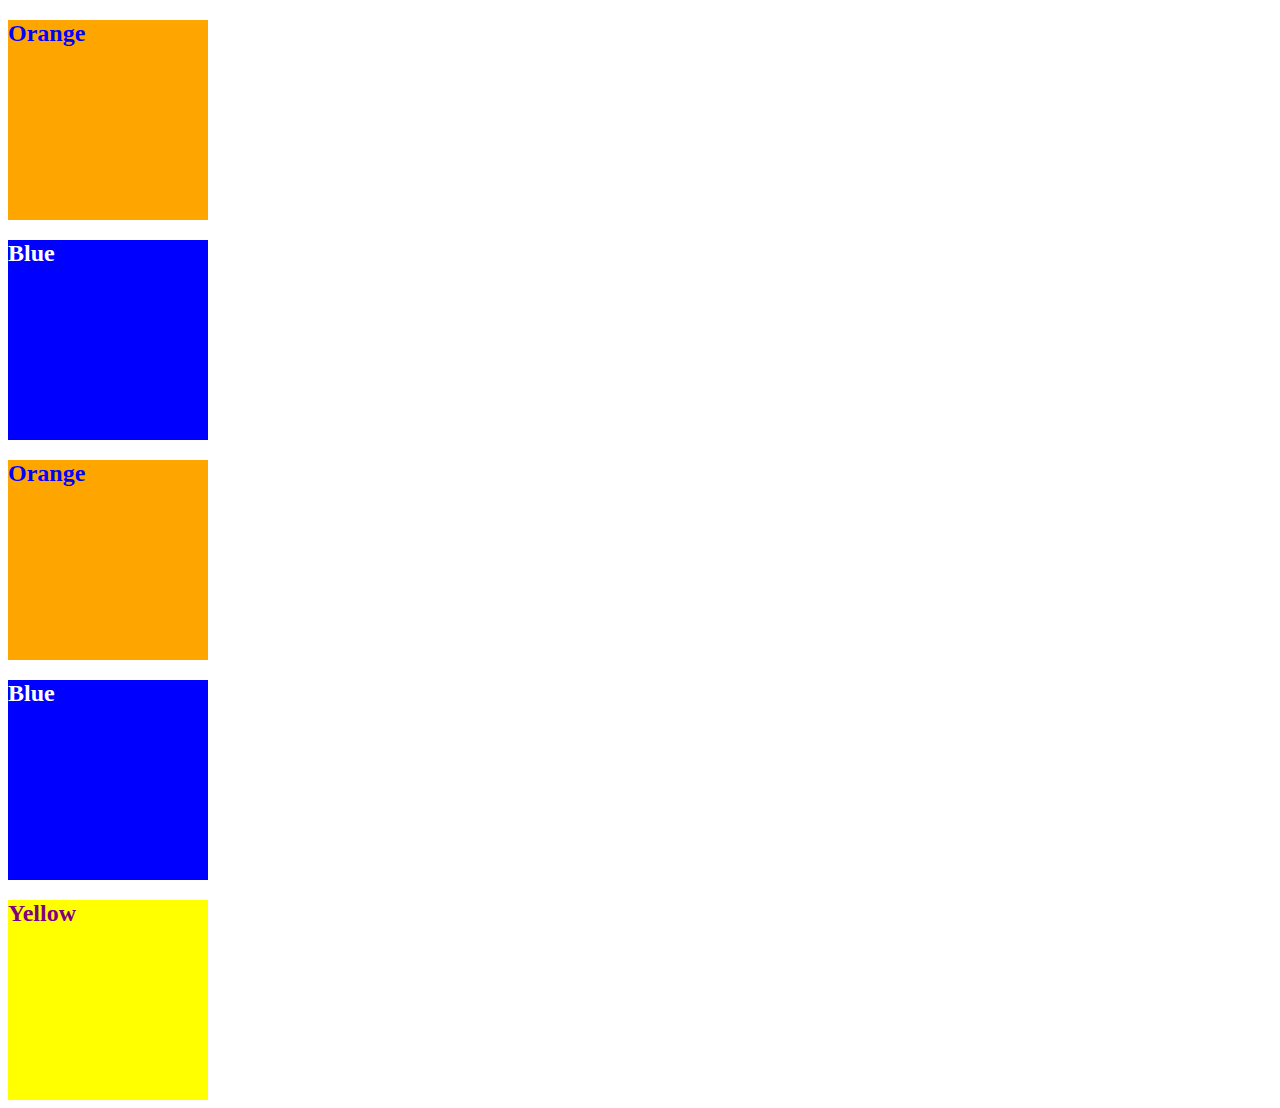
<file: class-repo-activities/Week 1 /01-Activities/09-Ins_CSS-color/index.html>
<!DOCTYPE html>
<html lang="en-US">
  <head>
    <meta charset="UTF-8">
    <meta name="viewport" content="width=device-width, initial-scale=1.0">
    <!-- The href attribute points to the relative path of the stylesheet-->
    <link rel="stylesheet" href="./assets/css/style.css">
    <title>Color</title>
  </head>

  <body>
    <!--Class attributes added for styling -->
    <section class="box box-orange">
      <h2>Orange</h2>
    </section>

    <section class="box box-blue">
      <h2>Blue</h2>
    </section>

    <section class="box box-orange">
      <h2>Orange</h2>
    </section>
   
    <section class="box box-blue">
      <h2>Blue</h2>
    </section>

    <!--id attribute added for styling-->
    <section class="box" id="box-yellow">
      <h2>Yellow</h2>
    </section>
  </body>

</html>
</file>
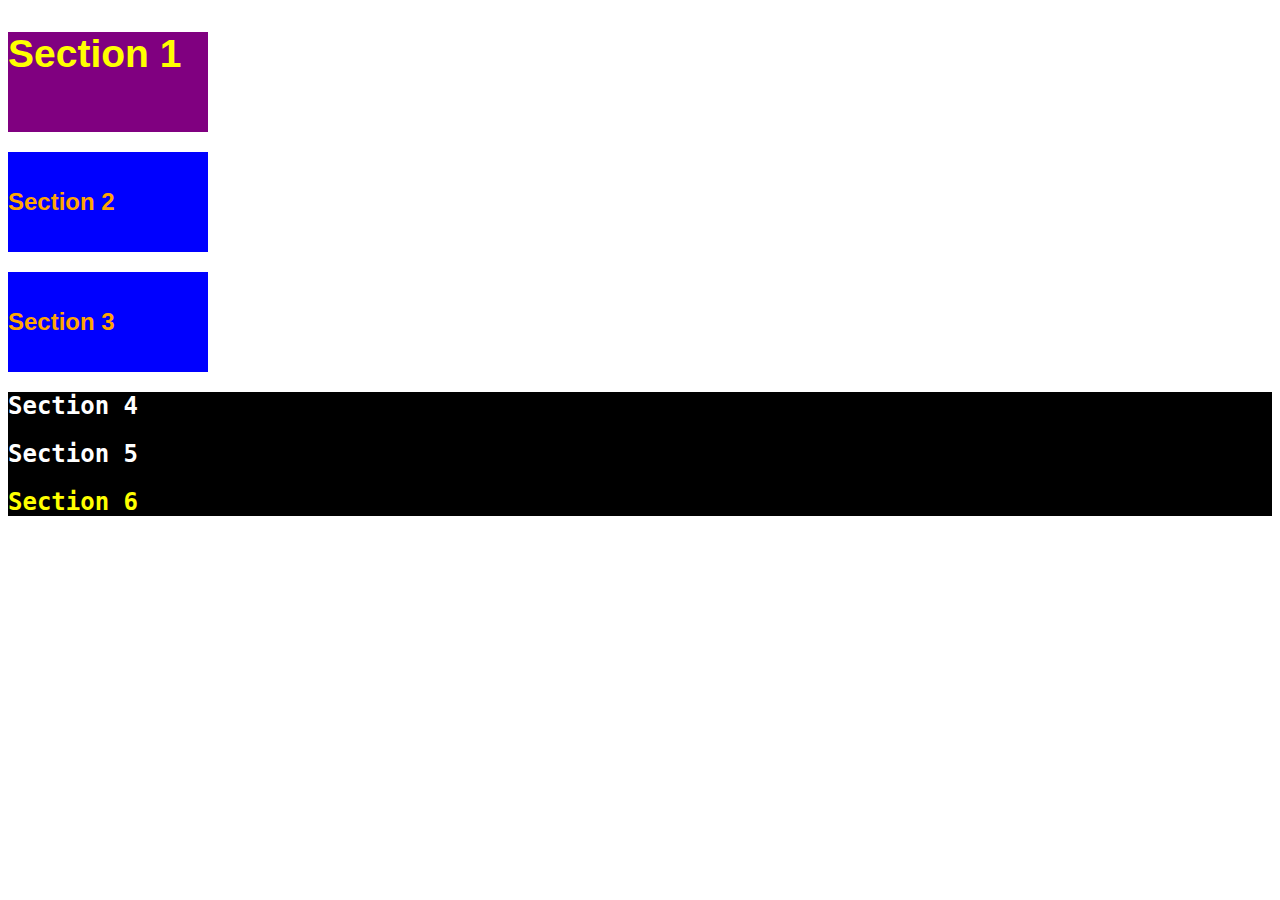
<file: class-repo-activities/Week 1 /01-Activities/11-Ins_CSS-units-font/index.html>
<!DOCTYPE html>
<html lang="en-us">

  <head>
    <meta charset="UTF-8">
    <title>Student Bio</title>
    <link rel="stylesheet" type="text/css" href="./assets/css/style.css">
  </head>

  <body>
    <section class="box" id="section-1">
      <h2>Section 1</h2>
    </section>

    <section class="box section-blue">
      <h2>Section 2</h2>
    </section>

    <section class="box section-blue">
      <h2>Section 3</h2>
    </section>

    <div class="container">
      <section>
        <h2>Section 4</h2>
      </section>
  
      <section>
        <h2>Section 5</h2>
      </section>
  
      <section id="section-6">
        <h2>Section 6</h2>
      </section>
    </div>
  </body>

</html>
</file>
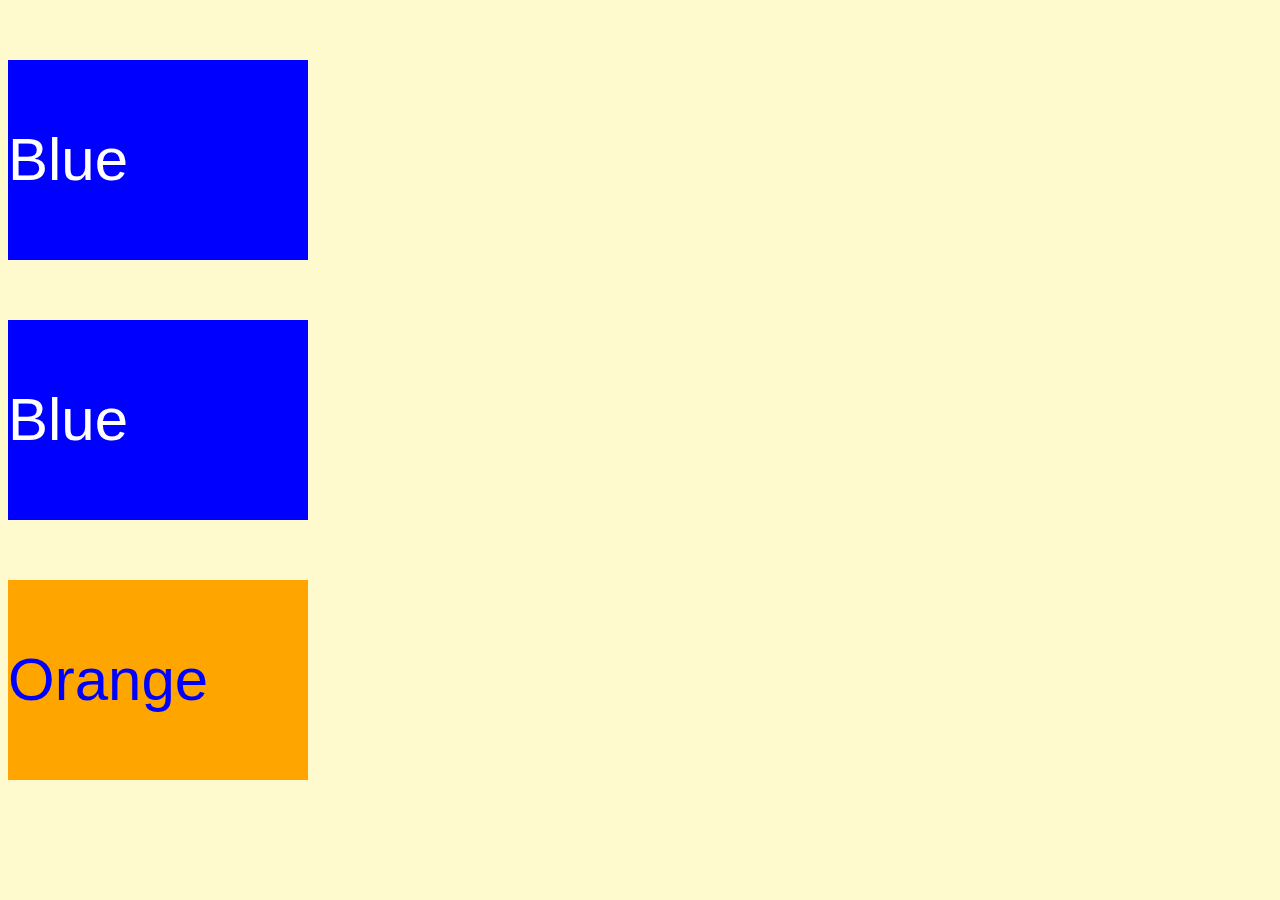
<file: class-repo-activities/Week 1 /01-Activities/13-Ins_CSS-selectors/index.html>
<!DOCTYPE html>
<html lang="en">
  <head>
    <meta charset="UTF-8">
    <meta name="viewport" content="width=device-width, initial-scale=1.0">
    <link rel="stylesheet" type="text/css" href="./assets/css/style.css">
    <title>Selectors</title>
  </head>

  <body>
    <section class="box-blue">
      <p>Blue</p>
    </section>

    <section class="box-blue">
      <p>Blue</p>
    </section>

    <section id="box-orange">
      <p>Orange</p>
    </section>
  </body>

</html>
</file>
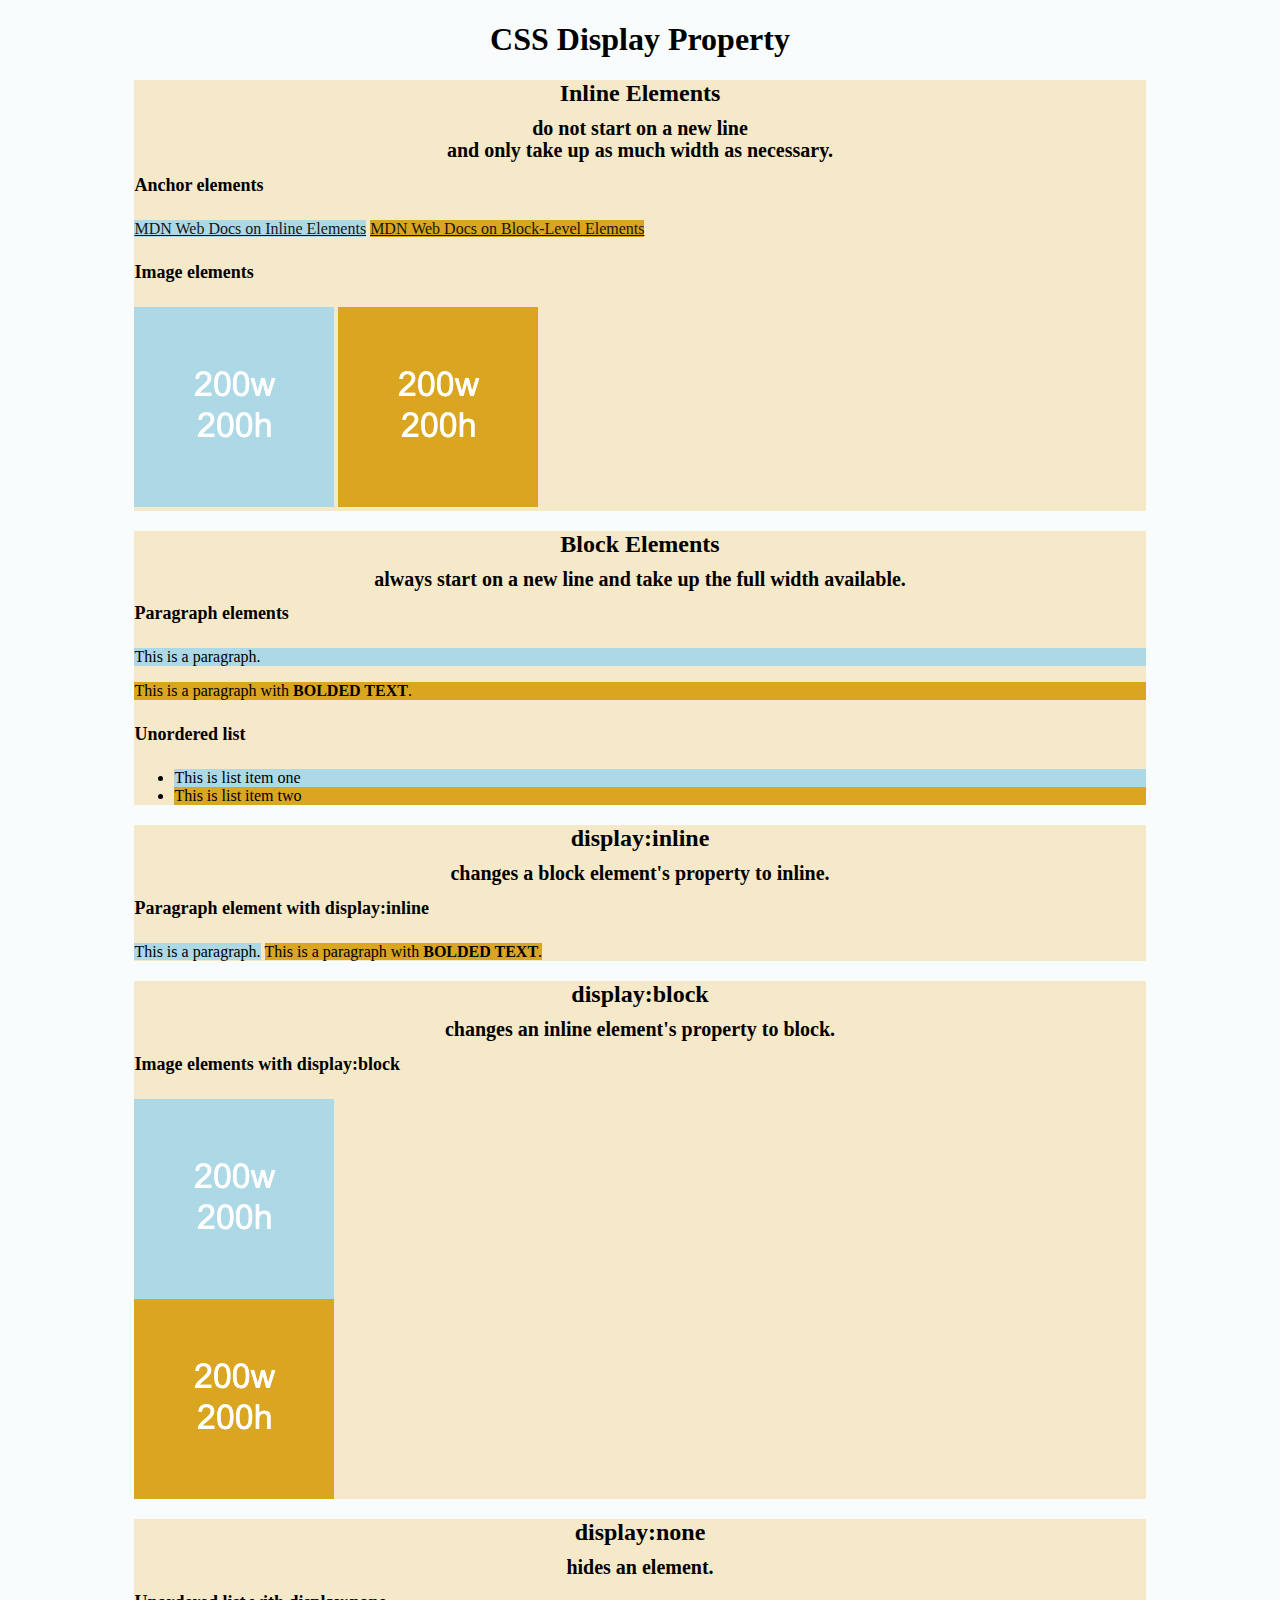
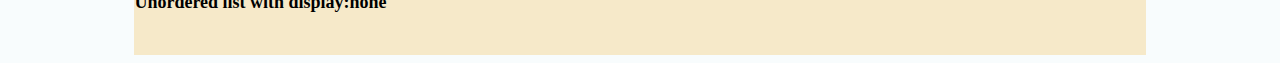
<file: class-repo-activities/Week 1 /01-Activities/15-Ins_HTML-display/index.html>
<!DOCTYPE html>
<html lang="en-US">

  <head>
    <meta charset="UTF-8">
    <title>HTML Display</title>
    <link rel="stylesheet" href="./assets/css/style.css">
  </head>

  <body>
    <header>
      <!-- Headers -->
      <h1>CSS Display Property</h1>
    </header>

    <section>
      <h2>Inline Elements</h2>
      <h3>do not start on a new line</h3>
      <h3>and only take up as much width as necessary.</h3>
      <!--Anchor elements <a> are inline elements-->
      <h4>Anchor elements</h4>
      <a class="first-element" href="https://developer.mozilla.org/en-US/docs/Web/HTML/Inline_elements">MDN Web Docs on Inline Elements</a>
      <a class="second-element" href="https://developer.mozilla.org/en-US/docs/Web/HTML/Block-level_elements">MDN Web Docs on Block-Level Elements</a>
      <!--Images <img> are inline elements-->
      <h4>Image elements</h4>
      <img class="first-element" src="./assets/images/image-1.png" alt="box with text reading 200w 200h"/>
      <img class="second-element" src="./assets/images/image-2.png" alt="box with text reading 200w 200h"/>
    </section>

    <section>
      <h2>Block Elements</h2>
      <h3>always start on a new line and take up the full width available.</h3>
      <!--Paragraph <p> elements are block elements-->
      <h4>Paragraph elements</h4>
      <p class="first-element">This is a paragraph.</p>
      <p class="second-element">This is a paragraph with <strong>BOLDED TEXT</strong>.</p>
       <!--Unordered lists are block elements-->
      <h4>Unordered list</h4>
      <ul>
        <li class="first-element" >This is list item one</li>
        <li class="second-element" >This is list item two</li>
      </ul>
    </section>

    <section>
      <h2>display:inline</h2>
      <h3>changes a block element's property to inline.</h3>
      <h4>Paragraph element with display:inline</h4>
      <p class="first-element display-inline">This is a paragraph.</p>
      <p class="second-element display-inline">This is a paragraph with <strong>BOLDED TEXT</strong>.</p>
    </section>

    <section>
      <h2>display:block</h2>
      <h3>changes an inline element's property to block.</h3>
      <h4>Image elements with display:block</h4>
      <img class="first-element display-block" src="./assets/images/image-1.png" alt="box with height and width text"/>
      <img class="second-element display-block" src="./assets/images/image-2.png" alt="box with height and width text"/>  
    </section>

    <section>
      <h2>display:none</h2>
      <h3>hides an element.</h3>
      <h4>Unordered list with display:none</h4>
      <ul class="display-none">
        <li>This is list item one</li>
        <li>This is list item two</li>
      </ul>
      <br>
    </section>

  </body>

</html>
</file>
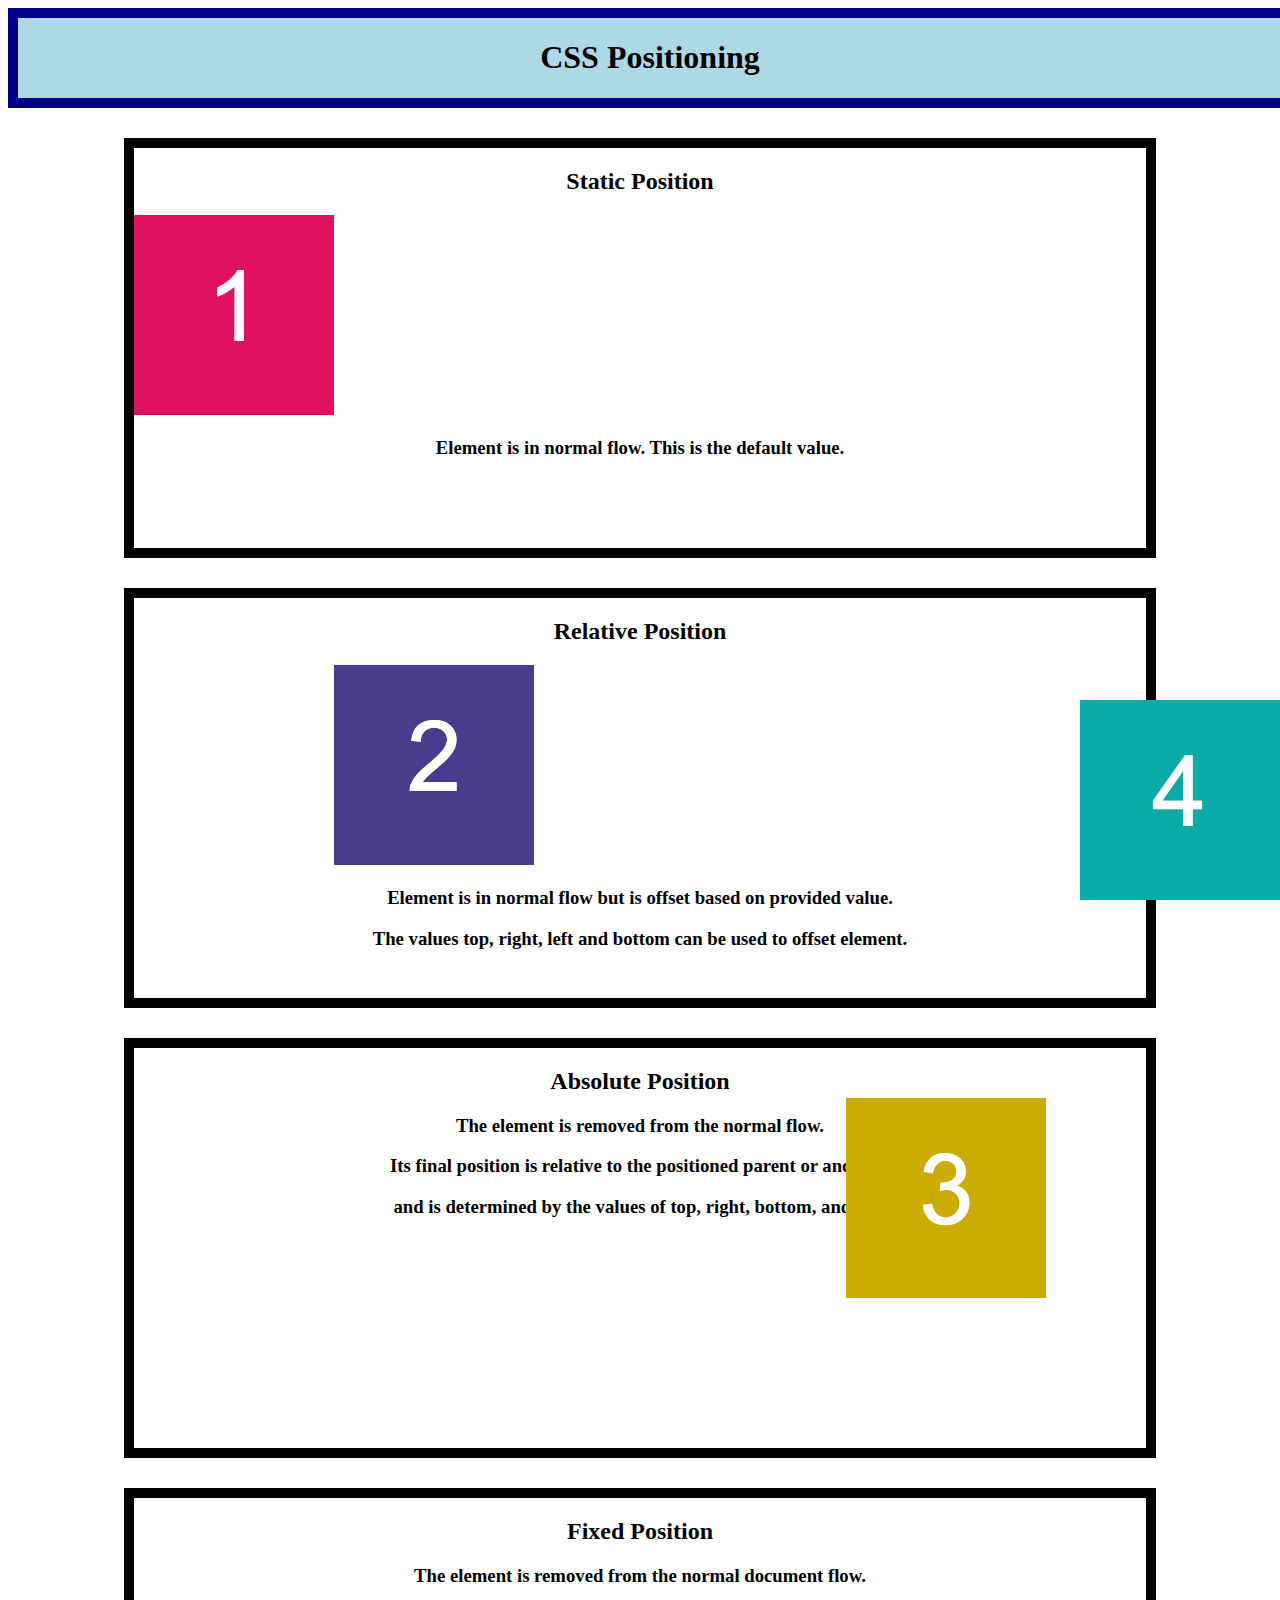
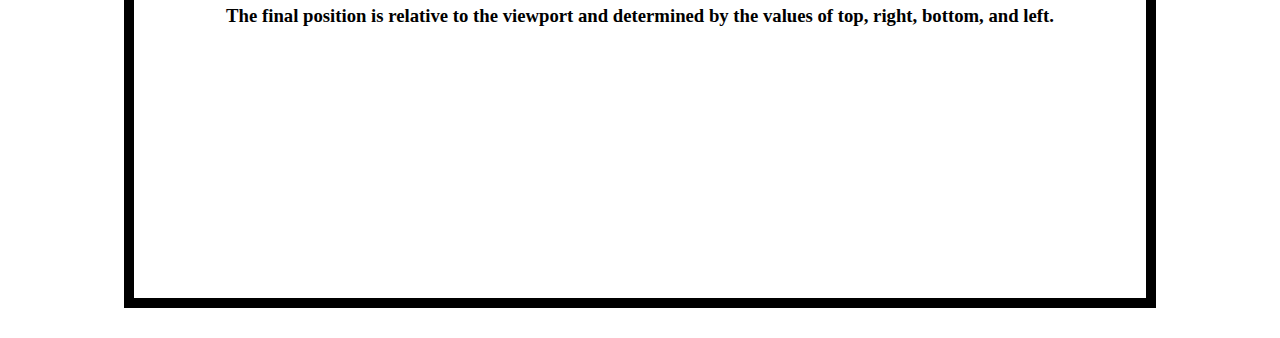
<file: class-repo-activities/Week 1 /01-Activities/19-Ins_CSS-positioning/index.html>
<!DOCTYPE html>
<html lang="en-US">
  <head>
    <meta charset="UTF-8">
    <meta name="viewport" content="width=device-width, initial-scale=1.0">
    <link rel="stylesheet" href="./assets/css/style.css">
    <title>CSS Positioning</title>
  </head>

  <body>
    <header>
      <h1>CSS Positioning</h1>
    </header>

    <section>
      <h2>Static Position</h2>
      <img src="./assets/images/image-1.png" alt="box with number 1"/>
      <h3>Element is in normal flow. This is the default value.</h3>
    </section>

    <section>
      <h2>Relative Position</h2>
      <img id="relative-box" src="./assets/images/image-2.png" alt="box with number 2"/>
      <h3>Element is in normal flow but is offset based on provided value.</h3>
      <h3>The values top, right, left and bottom can be used to offset element.</h3>
    </section>

    <section id="absolute-section">
      <h2>Absolute Position</h2>
      <img id="absolute-box" src="./assets/images/image-3.png" alt="box with number 3"/>
      <h3>The element is removed from the normal flow.</h3>
      <h3>Its final position is relative to the positioned parent or ancestor</h3>
      <h3>and is determined by the values of top, right, bottom, and left.</h3>
    </section>

    <section>
      <h2>Fixed Position</h2>
      <img id="fixed-box" src="./assets/images/image-4.png" alt="box with number 4">
      <h3>The element is removed from the normal document flow.</h3>
      <h3>The final position is relative to the viewport and determined by the values of top, right, bottom, and left. </h3>
    </section>
  </body>

</html>
</file>
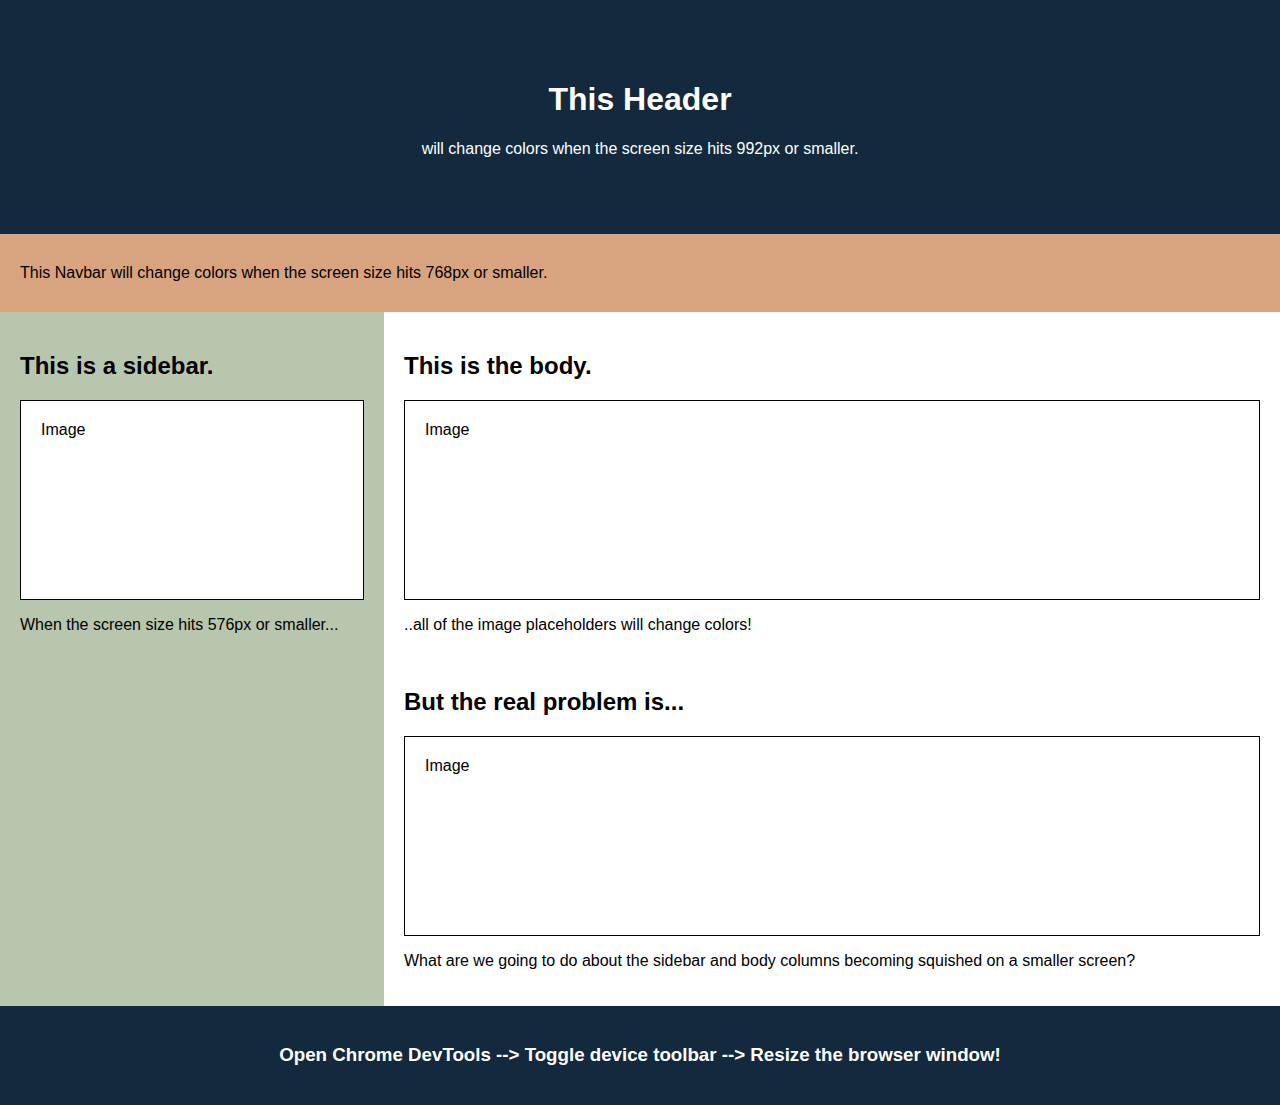
<file: class-repo-activities/Week 2/01-Activities/01-Ins_Media-Query-Screen/index.html>
<!DOCTYPE html>
<html>
  <head>
    <title>Media Query for Screen</title>
    <meta charset="UTF-8" />
    <meta name="viewport" content="width=device-width, initial-scale=1" />
    <link rel="stylesheet" type="text/css" href="./assets/css/style.css" />
  </head>
  <body>
    <!-- Header -->
    <header>
      <h1>This Header</h1>
      <p>will change colors when the screen size hits 992px or smaller.</p>
    </header>

    <!-- Navbar -->
    <nav>
      <p>
        This Navbar will change colors when the screen size hits 768px or
        smaller.
      </p>
    </nav>

    <!-- Body -->
    <main>
      <aside>
        <h2>This is a sidebar.</h2>
        <div class="sample-img">Image</div>
        <p>When the screen size hits 576px or smaller...</p>
      </aside>

      <section>
        <h2>This is the body.</h2>
        <div class="sample-img">Image</div>
        <p>..all of the image placeholders will change colors!</p>
        <br />
        <h2>But the real problem is...</h2>
        <div class="sample-img">Image</div>
        <p>
          What are we going to do about the sidebar and body columns becoming
          squished on a smaller screen?
        </p>
      </section>
    </main>

    <!-- Footer -->
    <footer>
      <h3>
        Open Chrome DevTools --> Toggle device toolbar --> Resize the browser
        window!
      </h3>
    </footer>
  </body>
</html>
</file>
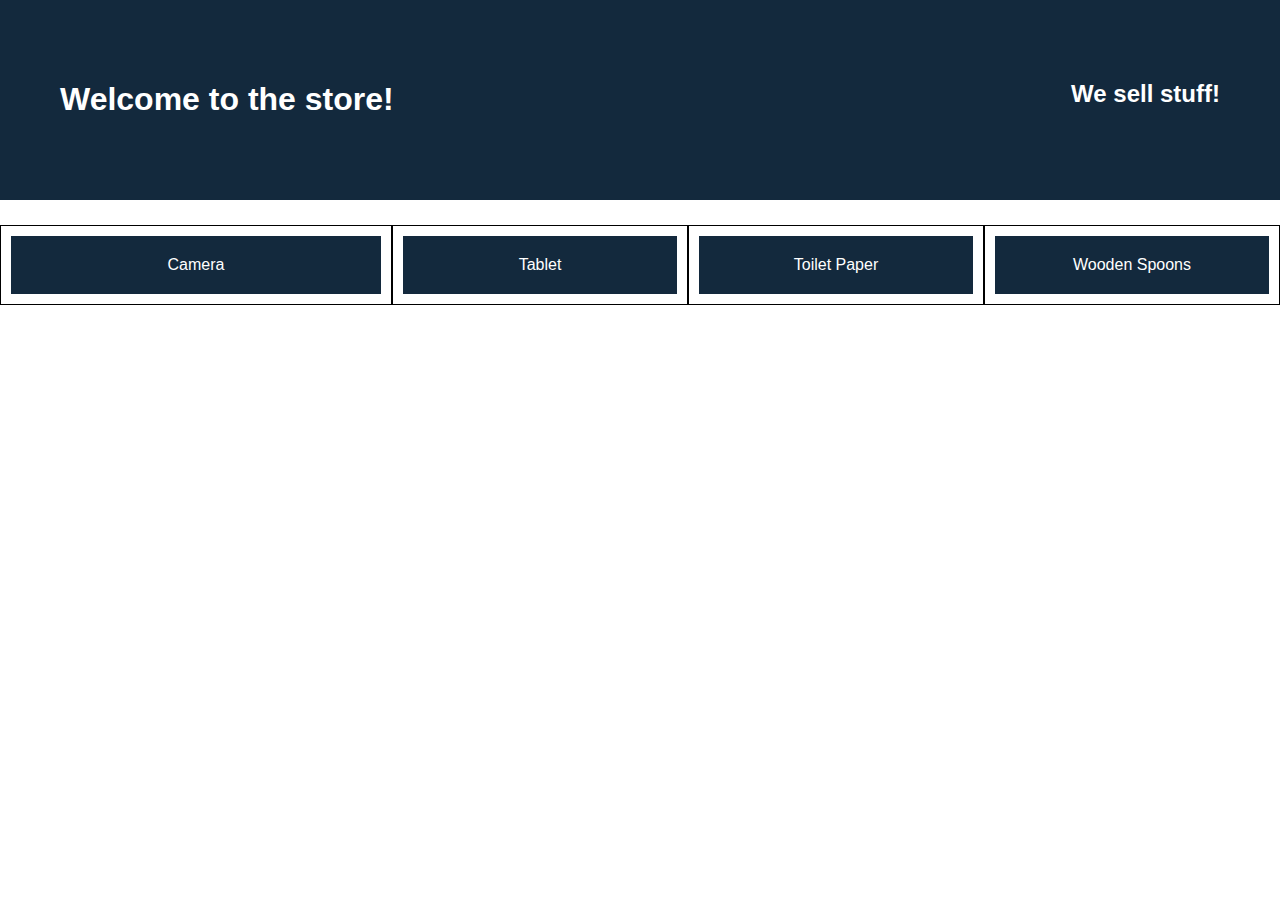
<file: class-repo-activities/Week 2/01-Activities/03-Ins_Flexbox-Layout/index.html>
<!DOCTYPE html>
<html lang="en">

  <head>
    <title>Flexbox</title>
    <meta charset="UTF-8" />
    <meta name="viewport" content="width=device-width, initial-scale=1" />
    <link rel="stylesheet" type="text/css" href="./assets/css/style.css" />
  </head>

  <body>
    <header class="main-header">
      <h1>Welcome to the store!</h1>
      <h2>We sell stuff!</h2>
    </header>

    <main>
      <section class="card camera">
        <header>Camera</header>
      </section>
      <section class="card">
        <header>Tablet</header>
      </section>
      <section class="card">
        <header>Toilet Paper</header>
      </section>
      <section class="card">
        <header>Wooden Spoons</header>
      </section>
    </main>
  </body>

</html>
</file>
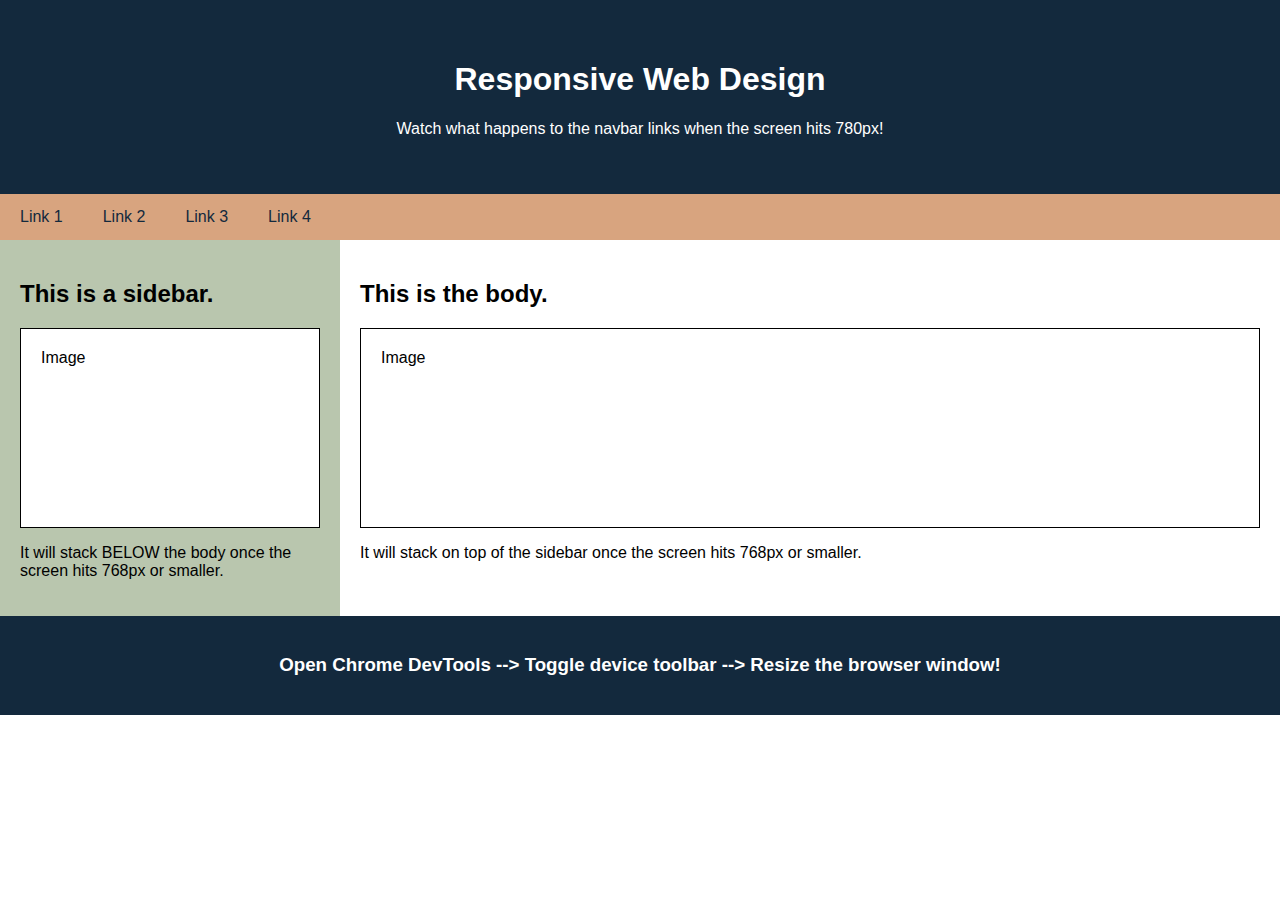
<file: class-repo-activities/Week 2/01-Activities/05-Ins_Responsive-Design/index.html>
<!DOCTYPE html>
<html>
  <head>
    <title>Responsive Web Design</title>
    <meta charset="UTF-8" />
    <meta name="viewport" content="width=device-width, initial-scale=1" />
    <link rel="stylesheet" type="text/css" href="./assets/css/style.css" />
  </head>
  <body>
    <header>
      <h1>Responsive Web Design</h1>
      <p>Watch what happens to the navbar links when the screen hits 780px!</p>
    </header>

    <nav>
      <a href="#">Link 1</a>
      <a href="#">Link 2</a>
      <a href="#">Link 3</a>
      <a href="#">Link 4</a>
    </nav>

    <main>
      <aside>
        <h2>This is a sidebar.</h2>
        <div class="sample-img">Image</div>
        <p>
          It will stack BELOW the body once the screen hits 768px or smaller.
        </p>
      </aside>

      <section>
        <h2>This is the body.</h2>
        <div class="sample-img">Image</div>
        <p>
          It will stack on top of the sidebar once the screen hits 768px or
          smaller.
        </p>
      </section>
    </main>

    <footer>
      <h3>
        Open Chrome DevTools --> Toggle device toolbar --> Resize the browser
        window!
      </h3>
    </footer>
  </body>
</html>
</file>
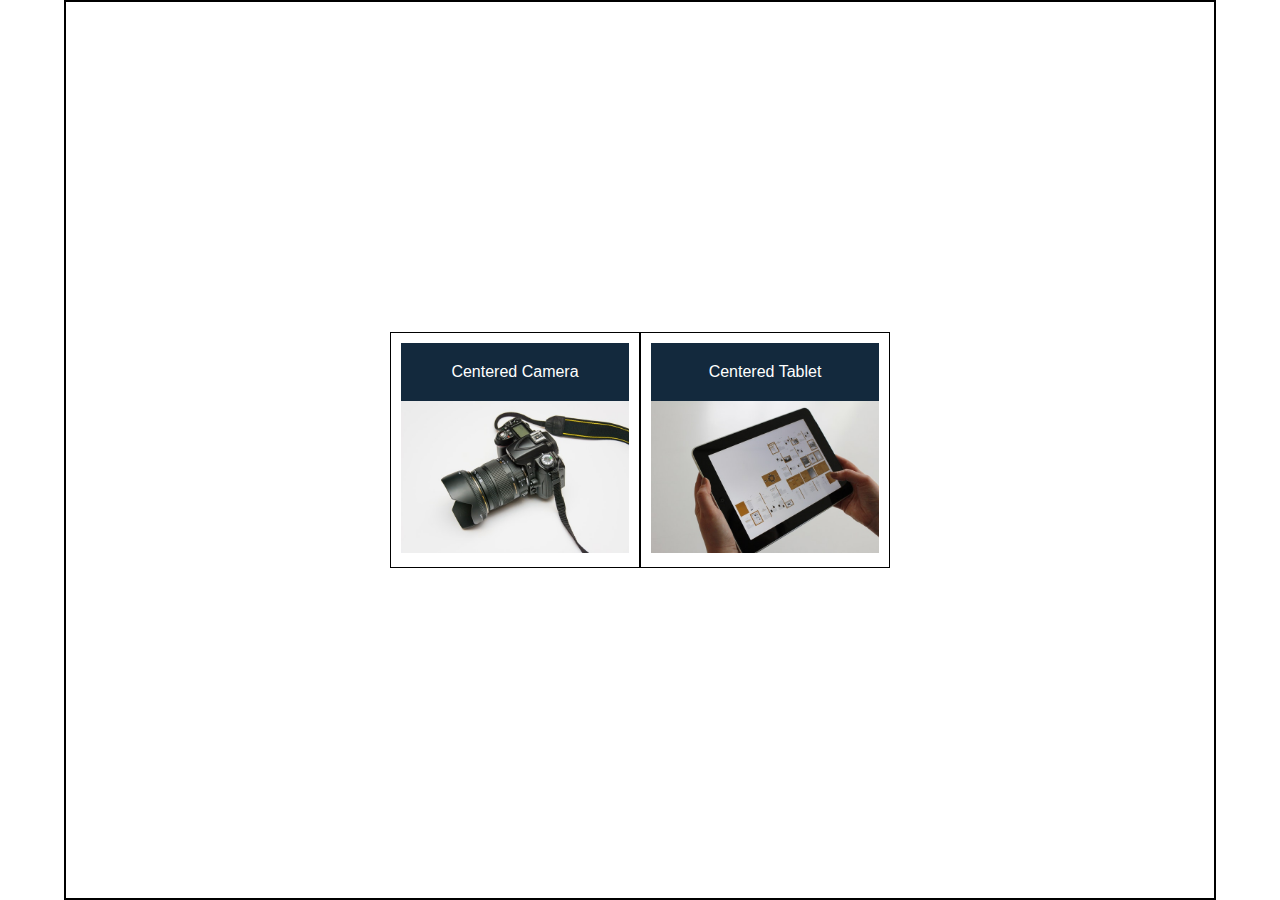
<file: class-repo-activities/Week 2/01-Activities/07-Ins_Flexbox-Placement/index.html>
<!DOCTYPE html>
<html lang="en">

  <head>
    <title>Flexbox Alignment</title>
    <meta charset="UTF-8" />
    <meta name="viewport" content="width=device-width, initial-scale=1" />
    <link rel="stylesheet" type="text/css" href="./assets/css/style.css" />
  </head>

  <body>
    <div class="products">
      <section class="card">
        <header>Centered Camera</header>
        <img src="./assets/images/camera.jpg" alt="camera" />
      </section>
      <section class="card">
        <header>Centered Tablet</header>
        <img src="./assets/images/tablet.jpg" alt="tablet" />
      </section>
    </div>
  </body>

</html>
</file>
<file: class-repo-activities/Week 1 /01-Activities/09-Ins_CSS-color/assets/css/style.css>
.box {
  /*Sets the height and width of the section */
  width: 200px;
  height: 200px
}

.box-blue {
  /* Sets font color */
  color: white;
  /* Sets background color */
  background-color: #0000ff;
}

.box-orange {
  /* Uses hex codes to define color */
  color: #0000ff;
  background-color: #ffa500;
}

#box-yellow {
  /* Uses predefined colors to define color */
  color: purple;
  background-color: yellow;
};
</file>
<file: class-repo-activities/Week 1 /01-Activities/11-Ins_CSS-units-font/assets/css/style.css>
.box {
  width: 200px;
  height: 100px;
  /* Font-family property specifies a list of fonts to be used in order of priority */
  font-family: "Comic Sans MS", cursive, sans-serif;
}

.section-blue {
  /* Line-height property sets the distance between lines of text */
  line-height: 100px;
  color: #ffa500;
  background-color: #0000FF;
}
  
.container {
  font-family: "Lucida Console", Monaco, monospace;
  color: white;
  background-color: black;
}

#section-1 {
  /* Font-size property sets the size of a font */
  font-size: 26px;
  color: #ffff00;
  background-color: #800080;
}

#section-6 {
  color: #ffff00;
}
</file>
<file: class-repo-activities/Week 1 /01-Activities/13-Ins_CSS-selectors/assets/css/style.css>
/* Universal Selector */
* {
  font-family: "Lucida Sans Unicode", "Lucida Grande", sans-serif;
}

/* Element Selectors select all of that element type */
body {
  background-color: lemonchiffon;
}

section {
  height: 200px;
  width: 300px;
}

p {
  font-size: 60px;
  line-height: 200px;
}

/* Class Selectors select all elements with that class */
.box-blue {
  color: white;
  background-color: blue;
}

/* Id Selectors are unique a unique id to identify an element */
#box-orange {
  color: blue;
  background-color: orange;
}
</file>
<file: class-repo-activities/Week 1 /01-Activities/15-Ins_HTML-display/assets/css/style.css>
body {
  background-color: #f8fcfd;
}

h1,
h2,
h3 {
  text-align: center;
}

h3 {
  font-size: 20px;
  line-height: 2px;
}

h4 {
  font-size: 18px;
}

a {
  font-size: 16px;
  color: #181510;
}

section {
  margin: 0 auto;
  width: 80%;
  background-color: #f6e9c9;
}

.first-element {
  background-color: lightblue;
}

.second-element {
  background-color: goldenrod;
}

/* Sets display of all elements with class selector to block */
.display-block {
  display: block;
}

/* Sets display of all elements with class selector to inline */
.display-inline {
  display: inline;
}

/* Sets display of all elements with class selector to inline */
.display-none {
  display: none;
}
</file>
<file: class-repo-activities/Week 1 /01-Activities/19-Ins_CSS-positioning/assets/css/style.css>
h1,
h2,
h3 {
  text-align: center;
}

header {
  width: 100%;
  border: 10px solid darkblue;
  background-color: lightblue;
}

section {
  height: 400px;
  width: 80%;
  margin: 30px auto;
  border: 10px solid black;
}

/* Relative positioning */
#relative-box {
  position: relative;
  left: 200px;
}

/* Absolute positioning */
#absolute-section {
  position: relative;
}

#absolute-box {
  position: absolute;
  top: 50px;
  right: 100px;
}

/* Fixed positioning */
#fixed-box {
  position: fixed;
  bottom: 0;
  right: 0;
}
</file>
<file: class-repo-activities/Week 2/01-Activities/01-Ins_Media-Query-Screen/assets/css/style.css>
* {
  box-sizing: border-box;
}

body {
  font-family: Arial;
  margin: 0;
}

header {
  padding: 60px;
  text-align: center;
  background: #13293d;
  color: #fff;
}

nav {
  display: flex;
  background-color: #d8a47f;
}

nav p {
  padding: 14px 20px;
  text-decoration: none;
}

main {
  display: flex;
}

aside {
  flex: 30%;
  background-color: #b9c6ae;
  padding: 20px;
  flex-wrap: wrap;
}

section {
  flex: 70%;
  background-color: #fff;
  padding: 20px;
}

footer {
  padding: 20px;
  text-align: center;
  background: #13293d;
  color: #fff;
}

/* Image Placeholders */
.sample-img {
  background-color: #fff;
  width: 100%;
  padding: 20px;
  height: 200px;
  border: 1px solid black;
}

/* When using `max-width` as the breakpoint, you must go from widest to narrowest to avoid conflict */


/* min-width or max-width */
/*max-width is the breakpoint */

/* Tablets - header changes color */
@media screen and (max-width: 992px) {
  header {
    background: #772014;
  }
}

/* Large smartphones - navbar changes color */
@media screen and (max-width: 768px) {
  nav {
    background-color: #bb8588;
  }

  p { font-size:}
}

/* Small smartphones - image placeholders change color */
@media screen and (max-width: 576px) {
  .sample-img {
    background-color: #8ac4ff;
  }
}
</file>
<file: class-repo-activities/Week 2/01-Activities/03-Ins_Flexbox-Layout/assets/css/style.css>
* {
  box-sizing: border-box;
}

body {
  font-family: Arial;
  margin: 0;
}

main {
  /* Turns this element into a flexbox */
  display: flex;
  /* Forces elements to the next line if they don't fit */
  flex-wrap: wrap;
  margin-top: 2%;
}

.main-header {
  display: flex;
  /* Defines how to distribute the empty space between child elements */
  justify-content: space-between;
  padding: 60px;
  background: #13293d;
  color: #fff;
}

.card {
  /* A flex-basis of 200px sets the starting width */
  /* A flex-grow value of 1 allows the elements to evenly grow to fill the remaining space */
  flex: 1 0 200px;
  padding: 10px;
  text-align: center;
  border-style: solid;
  border-width: 1px;
}

.card header {
  padding: 20px;
  background: #13293d;
  color: #fff;
}

.card.camera {
  /* With a flex-grow value of 2, this element grows twice as wide as others */
  /* The second value, flex-shrink, defines how the element will shrink if it can't fit */
  flex: 2 1 200px;
}
</file>
<file: class-repo-activities/Week 2/01-Activities/05-Ins_Responsive-Design/assets/css/style.css>
* {
  box-sizing: border-box;
}

body {
  font-family: Arial;
  margin: 0;
}

header {
  padding: 40px;
  text-align: center;
  background: #13293d;
  color: #fff;
}

nav {
  display: flex;
  background-color: #d8a47f;
}

nav a {
  color: #13293d;
  padding: 14px 20px;
  text-decoration: none;
  text-align: center;
}

main {
  display: flex;
  flex-wrap: wrap;
}

aside {
  flex: 1;
  background-color: #b9c6ae;
  padding: 20px;
}

section {
  flex: 3;
  background-color: #fff;
  padding: 20px;
}

.sample-img {
  background-color: #fff;
  width: 100%;
  padding: 20px;
  height: 200px;
  border: 1px solid black;
}

footer {
  padding: 20px;
  text-align: center;
  background: #13293d;
  color: #fff;
}

@media screen and (max-width: 768px) {
  /* Use flex-direction to stack the navbar, sidebar, and body */
  /* you will use flex-direction:column so they can stack*/ 
  main {}
  nav {
    flex-direction: column;
  }
  /* Make the sidebar stack below the body */
  aside {
    order: 1;
  }
  /* Change the header background */
  header {
    background: #ffb164;
  }
  /* Change the navbar and footer background */
  /* in order to complete this change you will need to type background: #fff; */then for the footer make sure that there is an indiviual background-color/*

  nav

  footer {
    background-color: #7b6e84;
  }
}
</file>
<file: class-repo-activities/Week 2/01-Activities/07-Ins_Flexbox-Placement/assets/css/style.css>
* {
  box-sizing: border-box;
}

body {
  font-family: Arial;
  margin: 0;
}

.products {
  display: flex;
  flex-direction: row;
  /* Centers along the main axis determined by flex-direction */
  justify-content: center;
  /* Centers along the opposite axis */
  align-items: center;
  width: 90%;
  /* Uses the height of the viewport */
  height: 100vh;
  margin: 0 auto;
  border-style: solid;
  border-width: 2px;
}

.card {
  padding: 10px;
  width: 250px;
  text-align: center;
  border-style: solid;
  border-width: 1px;
}

.card header {
  padding: 20px;
  background: #13293d;
  color: #fff;
}

.card img {
  width: 100%;
}
</file>
